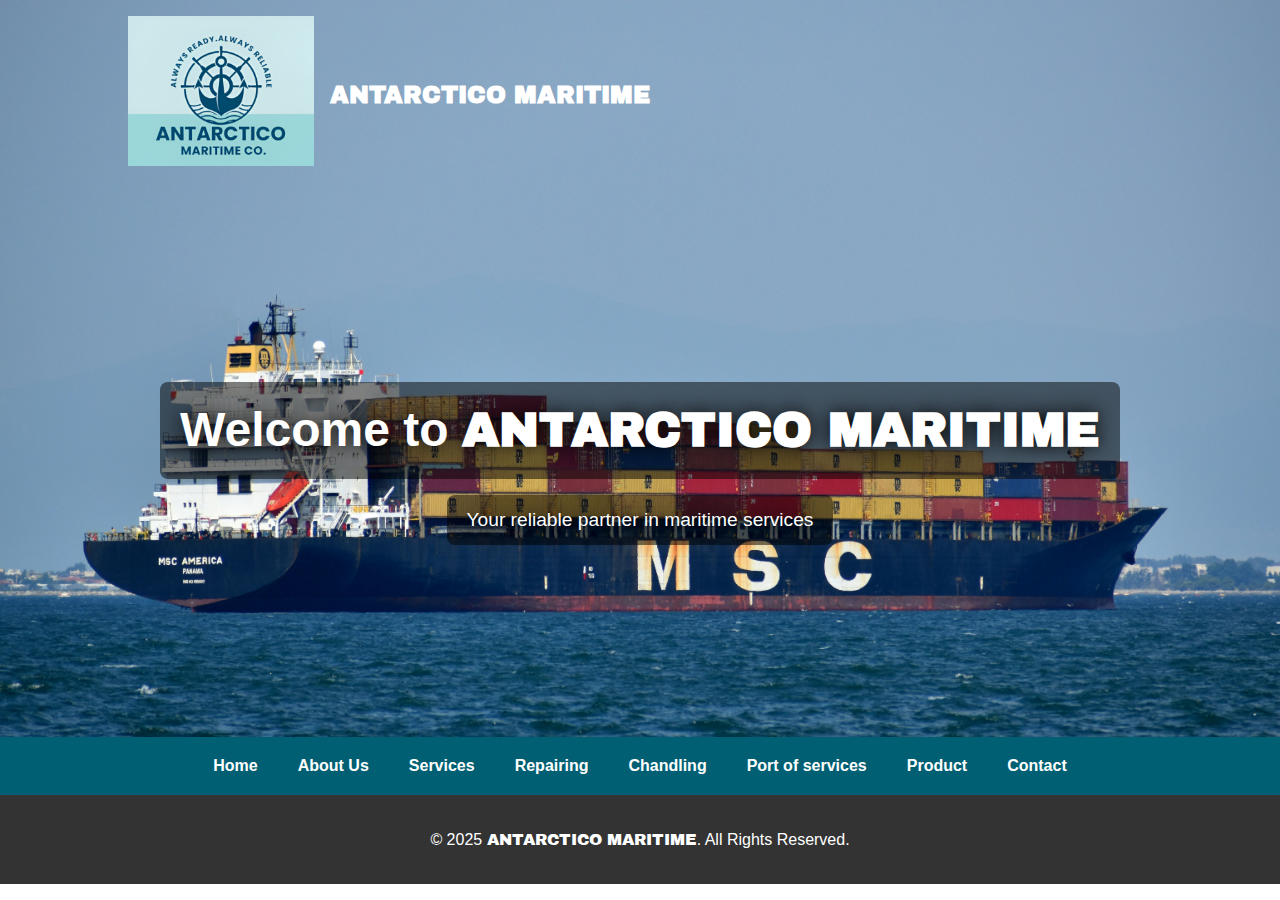
<file: index.html>
<!DOCTYPE html>
<html lang="en">
<head>
    <meta charset="UTF-8">
    <meta name="viewport" content="width=device-width, initial-scale=1.0">
    <title><span style="font-family: 'Archivo Black', sans-serif;">ANTARCTICO MARITIME</span></title>
    <link rel="stylesheet" href="style.css">
    <link href="https://fonts.googleapis.com/css2?family=Archivo+Black&display=swap" rel="stylesheet">
</head>
<body>
    <div class="hero-wrapper">
        <header>
            <div class="container header-content">
                <div class="logo-container">
                    <a href="index.html" class="logo-link"><img src="images/logo.PNG" alt="ANTARCTICO MARITIME Logo" class="logo"></a>
                    <h1><span style="font-family: 'Archivo Black', sans-serif;">ANTARCTICO MARITIME</span></h1>
                </div>
                <button class="menu-toggle" aria-label="Toggle navigation">
                    <div class="hamburger">
                        <span></span>
                        <span></span>
                        <span></span>
                    </div>
                </button>
                
            </div>
        </header>
        <section id="hero">
            <div class="container">
                <h1>Welcome to <span style="font-family: 'Archivo Black', sans-serif;">ANTARCTICO MARITIME</span></h1>
                <p>Your reliable partner in maritime services</p>
                
            </div>
        </section>
    </div>
    <nav class="main-nav">
        <div class="container">
            <ul>
                <li><a href="index.html">Home</a></li>
                <li><a href="about.html">About Us</a></li>
                <li><a href="services.html">Services</a></li>
                <li><a href="repairing.html">Repairing</a></li>
                <li><a href="chandling.html">Chandling</a></li>
                <li><a href="port-services.html">Port of services</a></li>
                <li><a href="product.html">Product</a></li>
                <li><a href="contact.html">Contact</a></li>
            </ul>
        </div>
    </nav>

    

    

    <footer>
        <div class="container">
            <p>&copy; 2025 <span style="font-family: 'Archivo Black', sans-serif;">ANTARCTICO MARITIME</span>. All Rights Reserved.</p>
        </div>
    </footer>

    <script>
        document.addEventListener('DOMContentLoaded', function() {
            const menuToggle = document.querySelector('.menu-toggle');
            const mainNav = document.querySelector('.main-nav');

            menuToggle.addEventListener('click', function() {
                mainNav.classList.toggle('nav-open');
            });
        });
    </script>
</body>
</html>
</file>
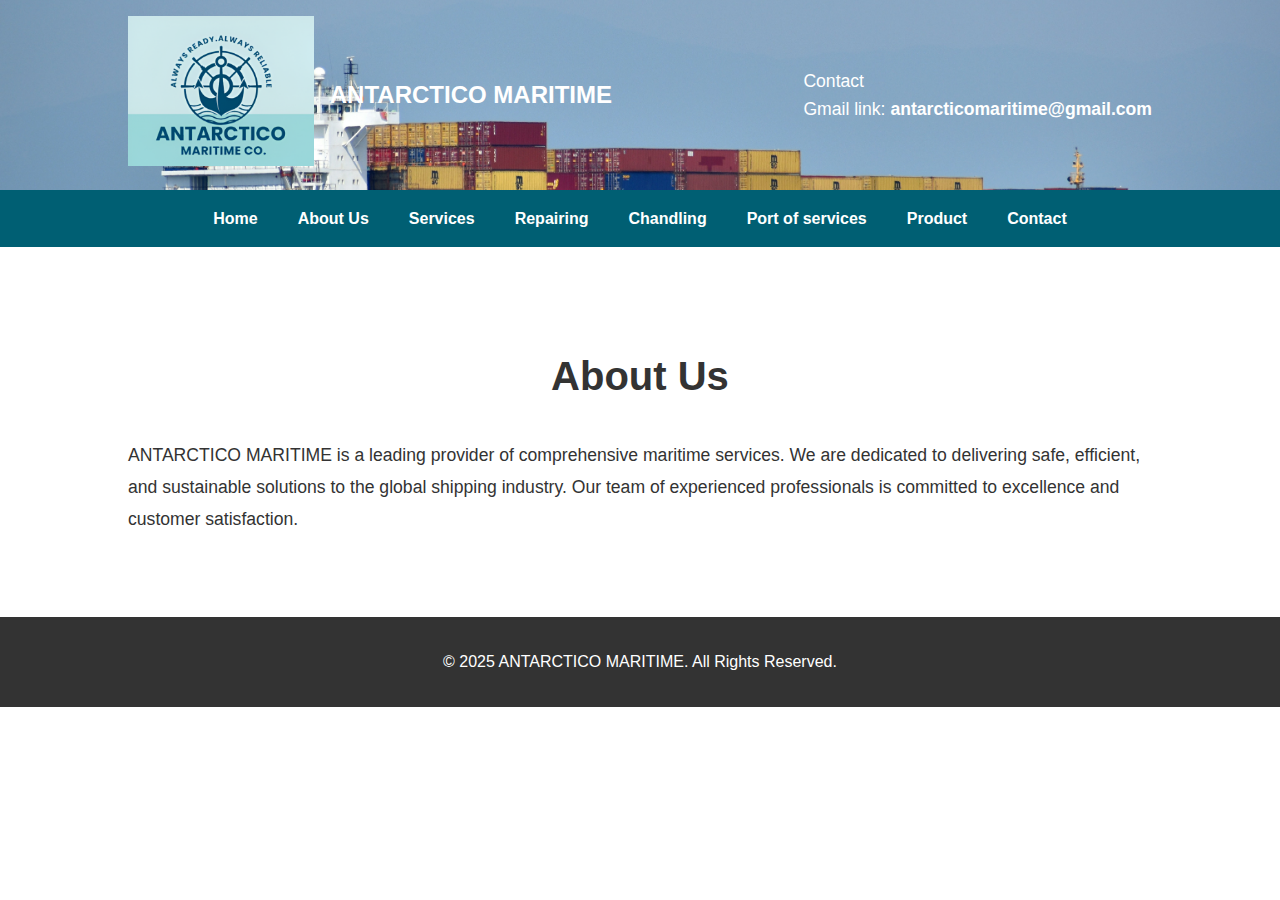
<file: about.html>
<!DOCTYPE html>
<html lang="en">
<head>
    <meta charset="UTF-8">
    <meta name="viewport" content="width=device-width, initial-scale=1.0">
    <title>About Us - ANTARCTICO MARITIME</title>
    <link rel="stylesheet" href="style.css">
</head>
<body>
    <div class="hero-wrapper">
        <header>
            <div class="container header-content">
                <div class="logo-container">
                    <a href="index.html" class="logo-link"><img src="images/logo.PNG" alt="ANTARCTICO MARITIME Logo" class="logo"></a>
                    <h1>ANTARCTICO MARITIME</h1>
                </div>
                <div class="contact-info-header">
                    <p>Contact</p>
                    <p>Gmail link: <a href="mailto:antarcticomaritime@gmail.com">antarcticomaritime@gmail.com</a></p>
                </div>
            </div>
        </header>
    </div>
    <nav class="main-nav">
        <div class="container">
            <ul>
                <li><a href="index.html">Home</a></li>
                <li><a href="about.html">About Us</a></li>
                <li><a href="services.html">Services</a></li>
                <li><a href="repairing.html">Repairing</a></li>
                <li><a href="chandling.html">Chandling</a></li>
                <li><a href="port-services.html">Port of services</a></li>
                <li><a href="product.html">Product</a></li>
                <li><a href="contact.html">Contact</a></li>
            </ul>
        </div>
    </nav>

    <section id="about-content">
        <div class="container">
            <h2>About Us</h2>
            <p>ANTARCTICO MARITIME is a leading provider of comprehensive maritime services. We are dedicated to delivering safe, efficient, and sustainable solutions to the global shipping industry. Our team of experienced professionals is committed to excellence and customer satisfaction.</p>
        </div>
    </section>

    <footer>
        <div class="container">
            <p>&copy; 2025 ANTARCTICO MARITIME. All Rights Reserved.</p>
        </div>
    </footer>
</body>
</html>
</file>
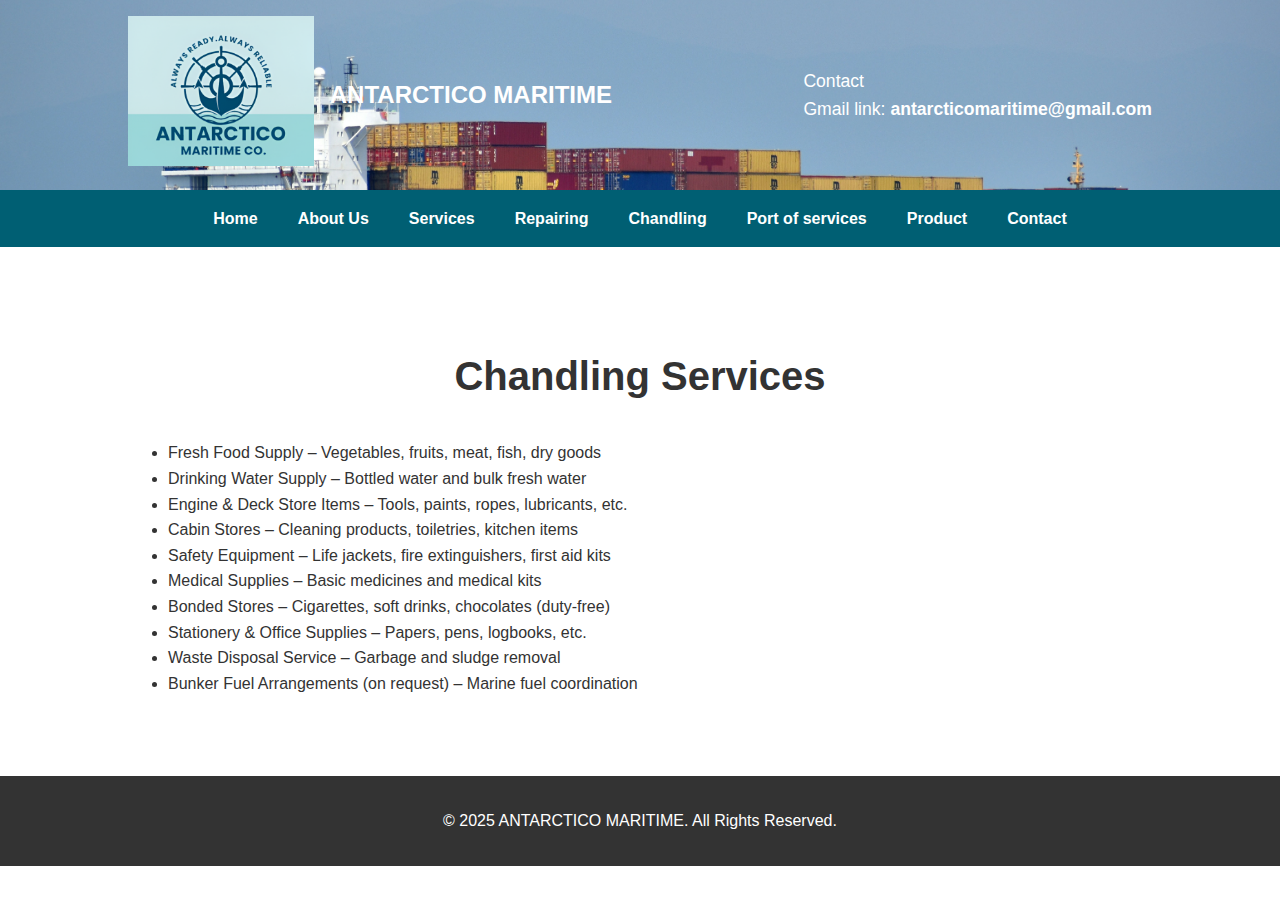
<file: chandling.html>
<!DOCTYPE html>
<html lang="en">
<head>
    <meta charset="UTF-8">
    <meta name="viewport" content="width=device-width, initial-scale=1.0">
    <title>Chandling - ANTARCTICO MARITIME</title>
    <link rel="stylesheet" href="style.css">
</head>
<body>
    <div class="hero-wrapper">
        <header>
            <div class="container header-content">
                <div class="logo-container">
                    <a href="index.html" class="logo-link"><img src="images/logo.PNG" alt="ANTARCTICO MARITIME Logo" class="logo"></a>
                    <h1>ANTARCTICO MARITIME</h1>
                </div>
                <div class="contact-info-header">
                    <p>Contact</p>
                    <p>Gmail link: <a href="mailto:antarcticomaritime@gmail.com">antarcticomaritime@gmail.com</a></p>
                </div>
            </div>
        </header>
    </div>
    <nav class="main-nav">
        <div class="container">
            <ul>
                <li><a href="index.html">Home</a></li>
                <li><a href="about.html">About Us</a></li>
                <li><a href="services.html">Services</a></li>
                <li><a href="repairing.html">Repairing</a></li>
                <li><a href="chandling.html">Chandling</a></li>
                <li><a href="port-services.html">Port of services</a></li>
                <li><a href_="product.html">Product</a></li>
                <li><a href="contact.html">Contact</a></li>
            </ul>
        </div>
    </nav>

    <section id="chandling-content">
        <div class="container">
            <h2>Chandling Services</h2>
            <ul>
                <li>Fresh Food Supply – Vegetables, fruits, meat, fish, dry goods</li>
                <li>Drinking Water Supply – Bottled water and bulk fresh water</li>
                <li>Engine & Deck Store Items – Tools, paints, ropes, lubricants, etc.</li>
                <li>Cabin Stores – Cleaning products, toiletries, kitchen items</li>
                <li>Safety Equipment – Life jackets, fire extinguishers, first aid kits</li>
                <li>Medical Supplies – Basic medicines and medical kits</li>
                <li>Bonded Stores – Cigarettes, soft drinks, chocolates (duty-free)</li>
                <li>Stationery & Office Supplies – Papers, pens, logbooks, etc.</li>
                <li>Waste Disposal Service – Garbage and sludge removal</li>
                <li>Bunker Fuel Arrangements (on request) – Marine fuel coordination</li>
            </ul>
        </div>
    </section>

    <footer>
        <div class="container">
            <p>&copy; 2025 ANTARCTICO MARITIME. All Rights Reserved.</p>
        </div>
    </footer>
</body>
</html>
</file>
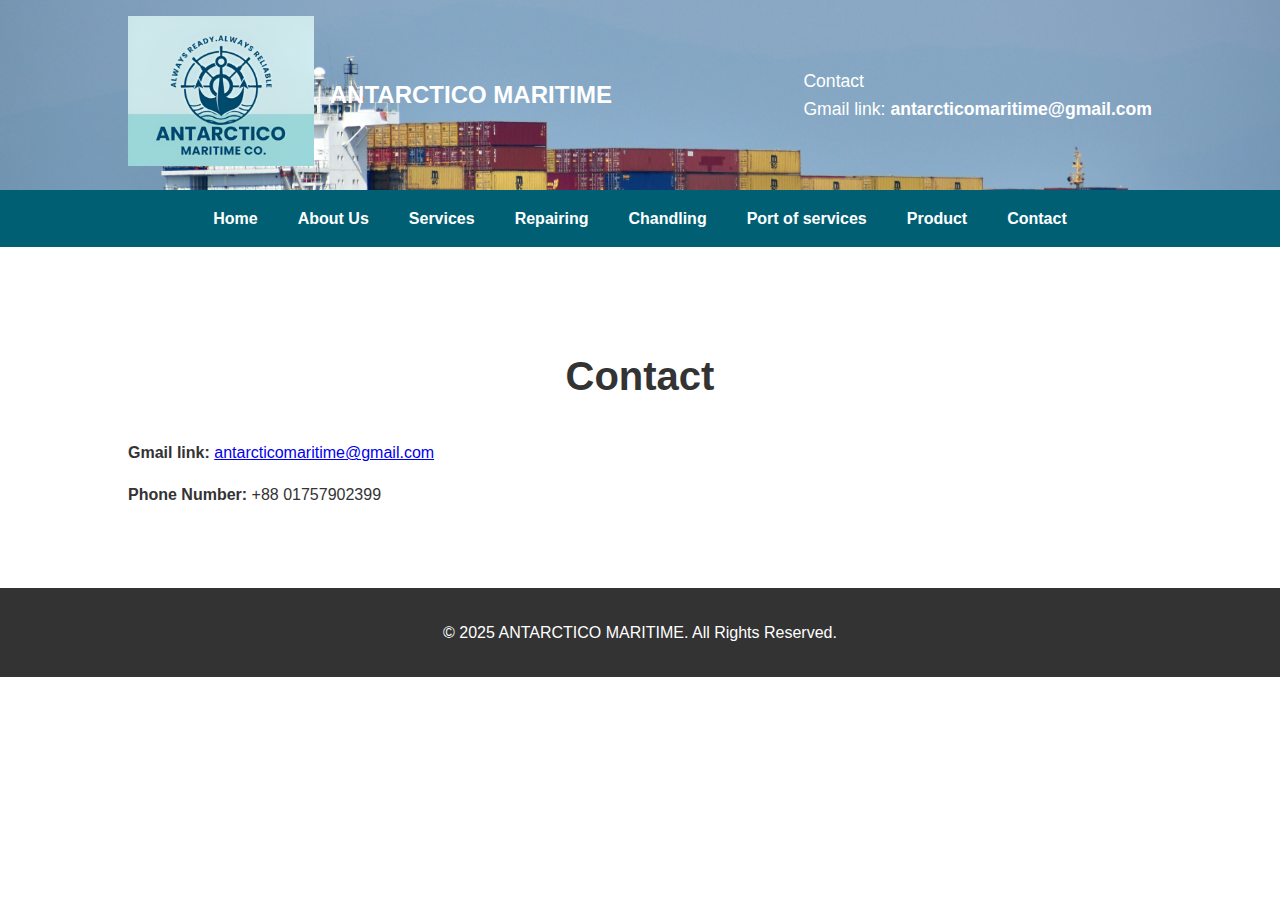
<file: contact.html>
<!DOCTYPE html>
<html lang="en">
<head>
    <meta charset="UTF-8">
    <meta name="viewport" content="width=device-width, initial-scale=1.0">
    <title>Contact Us - ANTARCTICO MARITIME</title>
    <link rel="stylesheet" href="style.css">
</head>
<body>
    <div class="hero-wrapper">
        <header>
            <div class="container header-content">
                <div class="logo-container">
                    <a href="index.html" class="logo-link"><img src="images/logo.PNG" alt="ANTARCTICO MARITIME Logo" class="logo"></a>
                    <h1>ANTARCTICO MARITIME</h1>
                </div>
                <div class="contact-info-header">
                    <p>Contact</p>
                    <p>Gmail link: <a href="mailto:antarcticomaritime@gmail.com">antarcticomaritime@gmail.com</a></p>
                </div>
            </div>
        </header>
    </div>
    <nav class="main-nav">
        <div class="container">
            <ul>
                <li><a href="index.html">Home</a></li>
                <li><a href="about.html">About Us</a></li>
                <li><a href="services.html">Services</a></li>
                <li><a href="repairing.html">Repairing</a></li>
                <li><a href="chandling.html">Chandling</a></li>
                <li><a href="port-services.html">Port of services</a></li>
                <li><a href="product.html">Product</a></li>
                <li><a href="contact.html">Contact</a></li>
            </ul>
        </div>
    </nav>

    <section id="contact-content">
        <div class="container">
            <h2>Contact</h2>
            <p><strong>Gmail link:</strong> <a href="mailto:antarcticomaritime@gmail.com">antarcticomaritime@gmail.com</a></p>
            <p><strong>Phone Number:</strong> +88 01757902399</p>
        </div>
    </section>

    <footer>
        <div class="container">
            <p>&copy; 2025 ANTARCTICO MARITIME. All Rights Reserved.</p>
        </div>
    </footer>
</body>
</html>
</file>
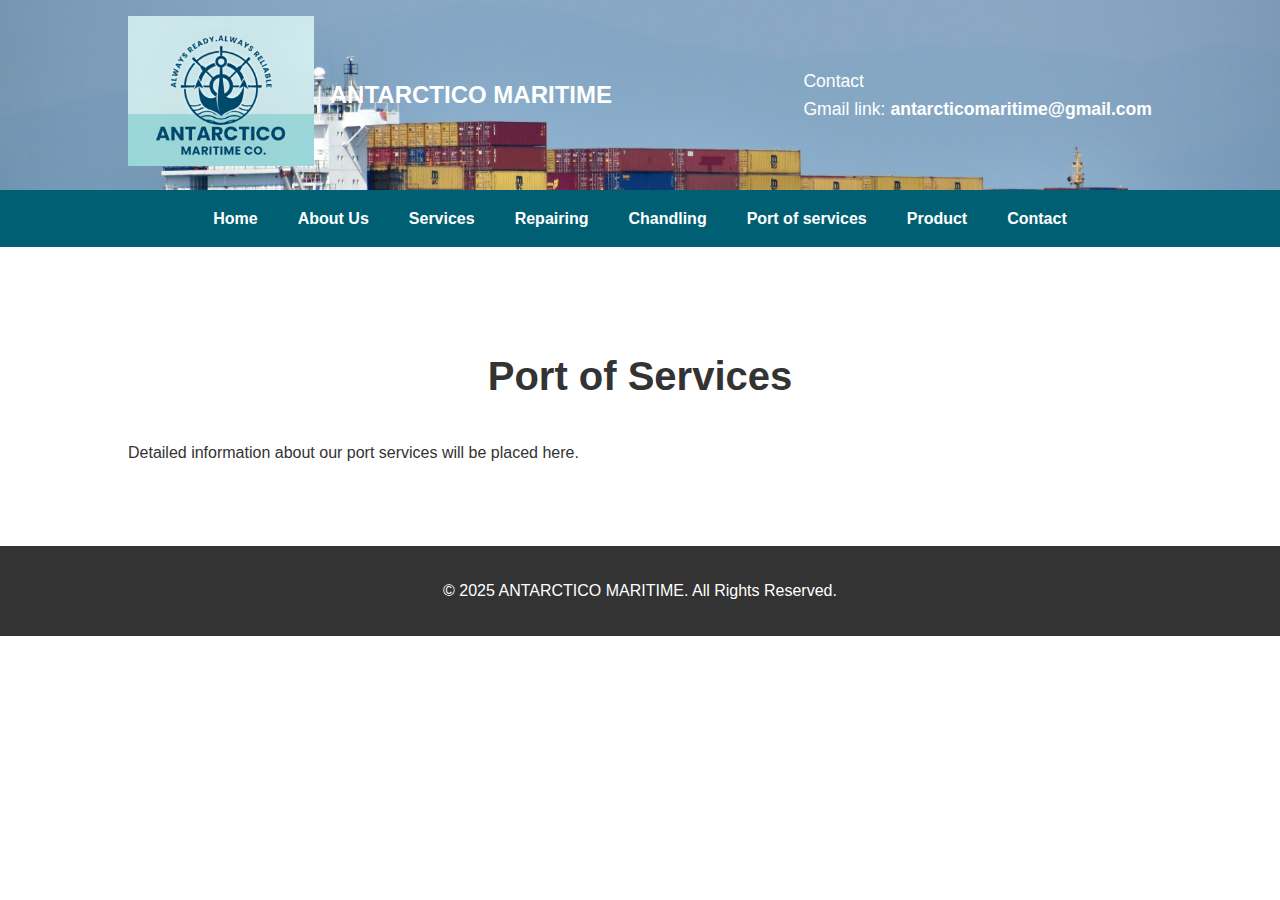
<file: port-services.html>
<!DOCTYPE html>
<html lang="en">
<head>
    <meta charset="UTF-8">
    <meta name="viewport" content="width=device-width, initial-scale=1.0">
    <title>Port of Services - ANTARCTICO MARITIME</title>
    <link rel="stylesheet" href="style.css">
</head>
<body>
    <div class="hero-wrapper">
        <header>
            <div class="container header-content">
                <div class="logo-container">
                    <a href="index.html" class="logo-link"><img src="images/logo.PNG" alt="ANTARCTICO MARITIME Logo" class="logo"></a>
                    <h1>ANTARCTICO MARITIME</h1>
                </div>
                <div class="contact-info-header">
                    <p>Contact</p>
                    <p>Gmail link: <a href="mailto:antarcticomaritime@gmail.com">antarcticomaritime@gmail.com</a></p>
                </div>
            </div>
        </header>
    </div>
    <nav class="main-nav">
        <div class="container">
            <ul>
                <li><a href="index.html">Home</a></li>
                <li><a href="about.html">About Us</a></li>
                <li><a href="services.html">Services</a></li>
                <li><a href="repairing.html">Repairing</a></li>
                <li><a href="chandling.html">Chandling</a></li>
                <li><a href="port-services.html">Port of services</a></li>
                <li><a href="product.html">Product</a></li>
                <li><a href="contact.html">Contact</a></li>
            </ul>
        </div>
    </nav>

    <section id="port-services-content">
        <div class="container">
            <h2>Port of Services</h2>
            <p>Detailed information about our port services will be placed here.</p>
        </div>
    </section>

    <footer>
        <div class="container">
            <p>&copy; 2025 ANTARCTICO MARITIME. All Rights Reserved.</p>
        </div>
    </footer>
</body>
</html>
</file>
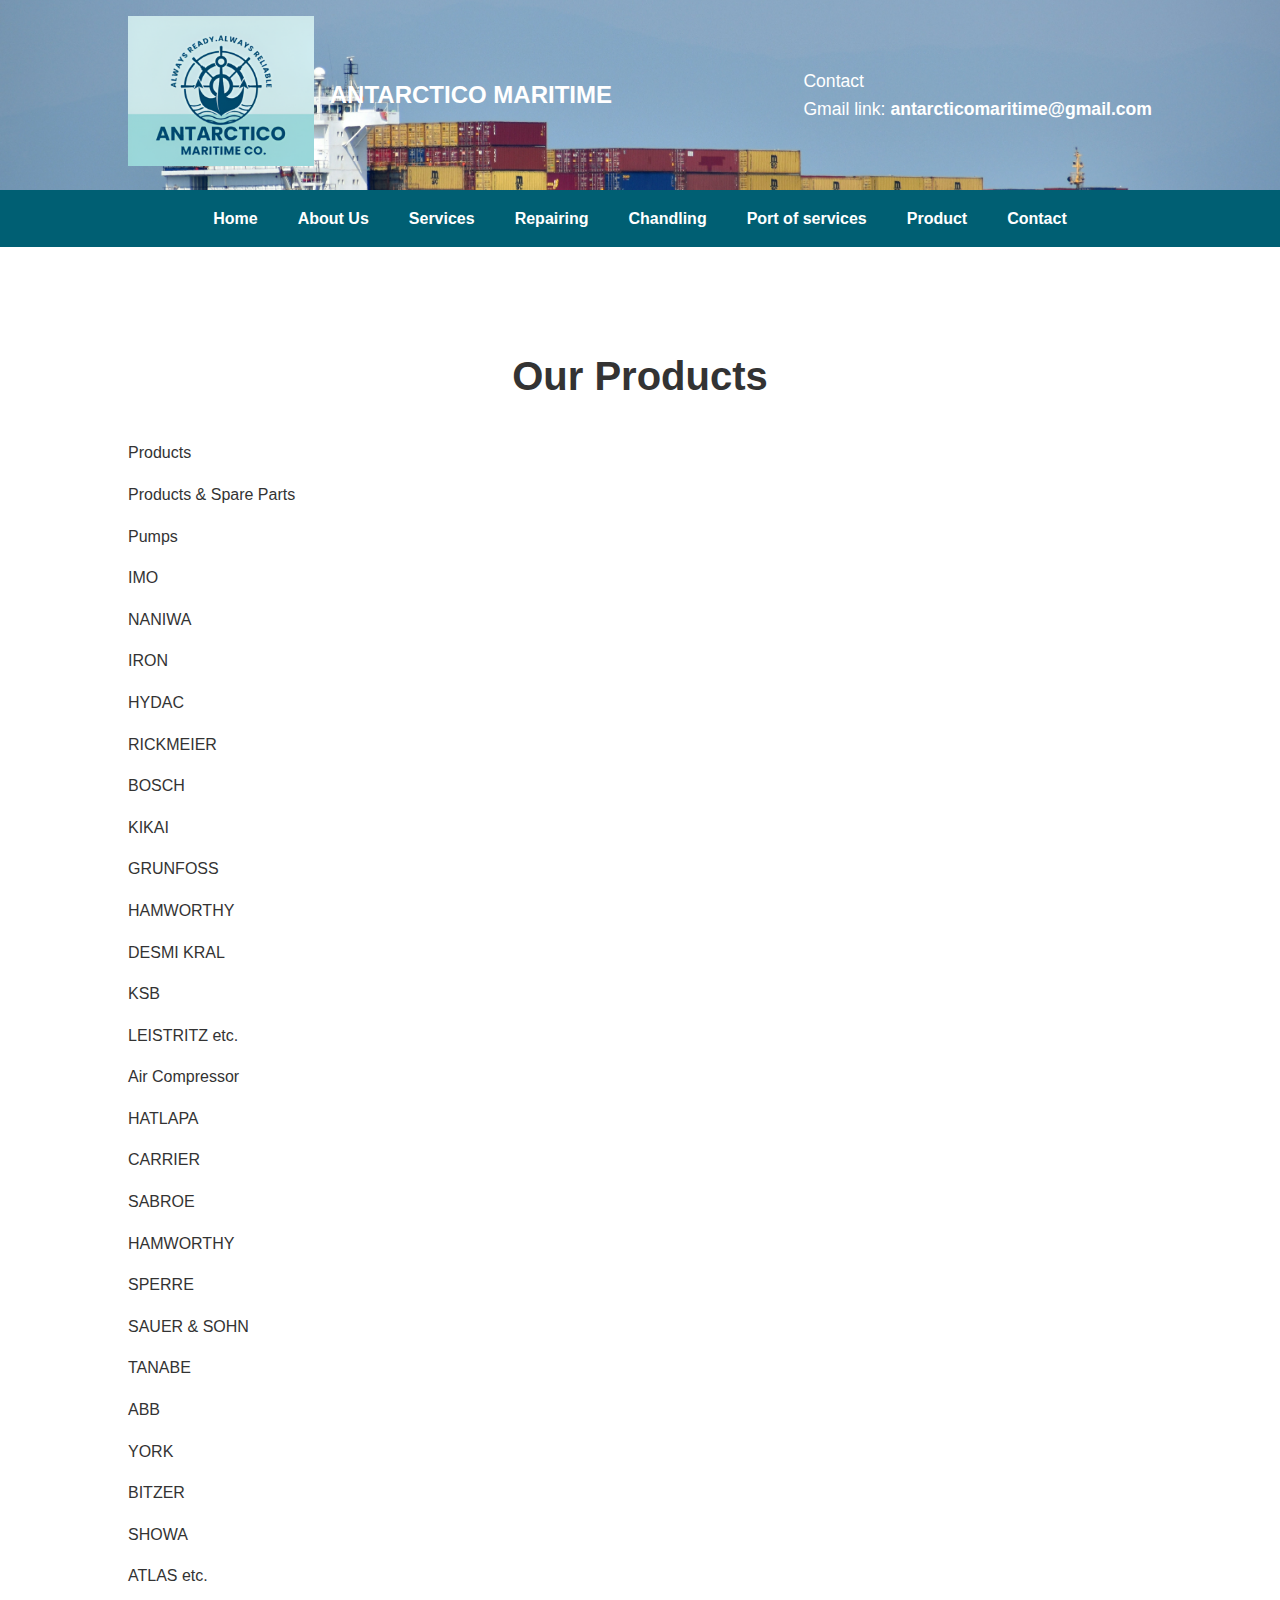
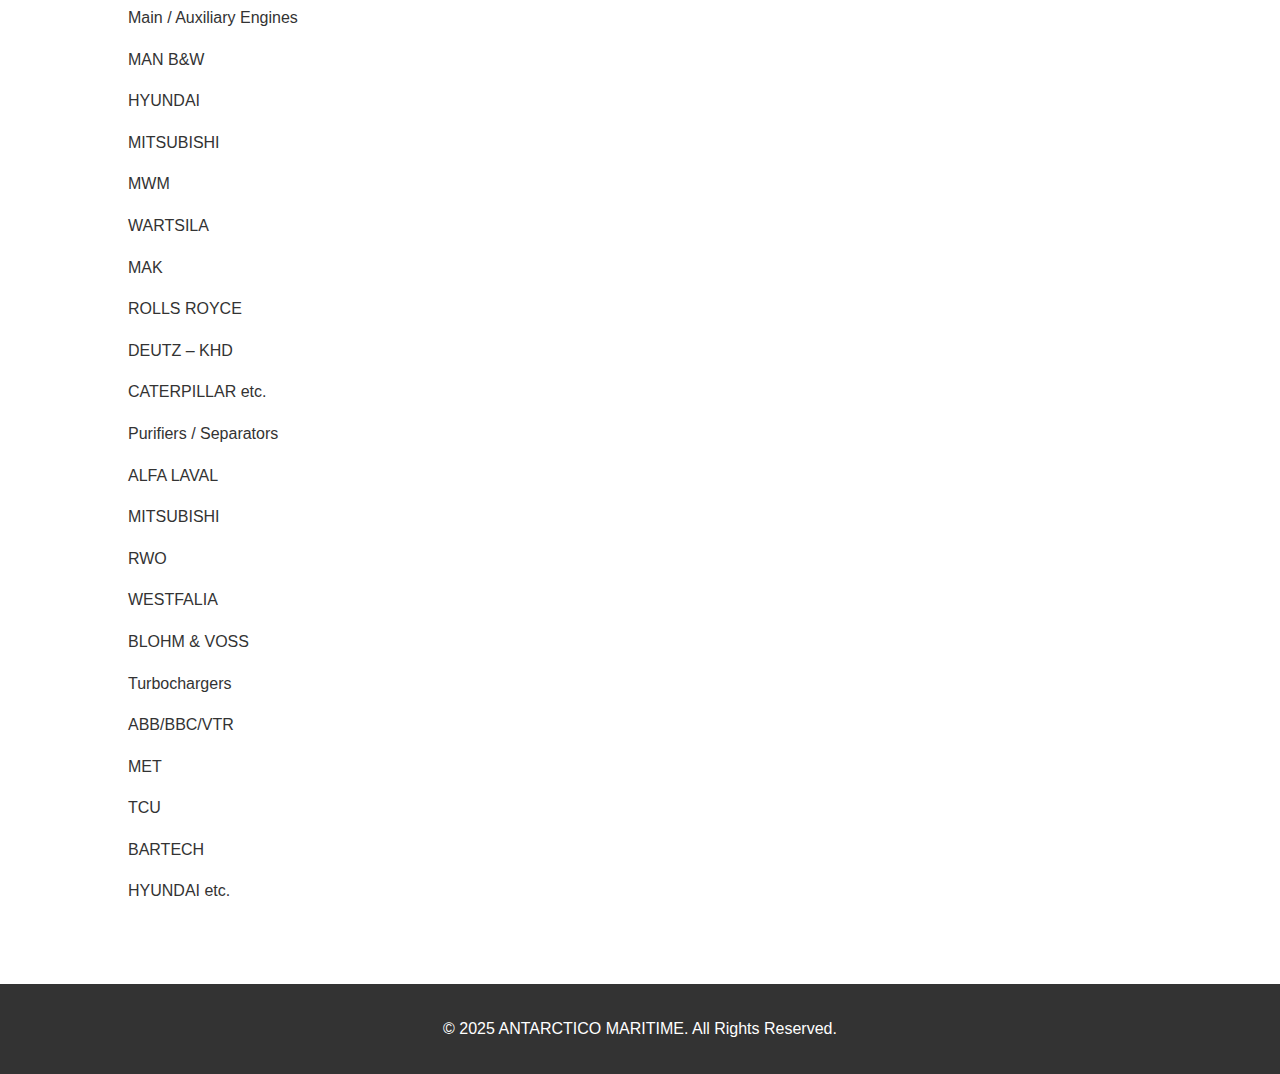
<file: product.html>
<!DOCTYPE html>
<html lang="en">
<head>
    <meta charset="UTF-8">
    <meta name="viewport" content="width=device-width, initial-scale=1.0">
    <title>Product - ANTARCTICO MARITIME</title>
    <link rel="stylesheet" href="style.css">
</head>
<body>
    <div class="hero-wrapper">
        <header>
            <div class="container header-content">
                <div class="logo-container">
                    <a href="index.html" class="logo-link"><img src="images/logo.PNG" alt="ANTARCTICO MARITIME Logo" class="logo"></a>
                    <h1>ANTARCTICO MARITIME</h1>
                </div>
                <div class="contact-info-header">
                    <p>Contact</p>
                    <p>Gmail link: <a href="mailto:antarcticomaritime@gmail.com">antarcticomaritime@gmail.com</a></p>
                </div>
            </div>
        </header>
    </div>
    <nav class="main-nav">
        <div class="container">
            <ul>
                <li><a href="index.html">Home</a></li>
                <li><a href="about.html">About Us</a></li>
                <li><a href="services.html">Services</a></li>
                <li><a href="repairing.html">Repairing</a></li>
                <li><a href="chandling.html">Chandling</a></li>
                <li><a href="port-services.html">Port of services</a></li>
                <li><a href="product.html">Product</a></li>
                <li><a href="contact.html">Contact</a></li>
            </ul>
        </div>
    </nav>

    <section id="product-content">
        <div class="container">
            <h2>Our Products</h2>
            <p>Products</p>
            <p>Products & Spare Parts</p>
            <p>Pumps</p>
            <p>IMO</p>
            <p>NANIWA</p>
            <p>IRON</p>
            <p>HYDAC</p>
            <p>RICKMEIER</p>
            <p>BOSCH</p>
            <p>KIKAI</p>
            <p>GRUNFOSS</p>
            <p>HAMWORTHY</p>
            <p>DESMI KRAL</p>
            <p>KSB</p>
            <p>LEISTRITZ etc.</p>
            <p>Air Compressor</p>
            <p>HATLAPA</p>
            <p>CARRIER</p>
            <p>SABROE</p>
            <p>HAMWORTHY</p>
            <p>SPERRE</p>
            <p>SAUER & SOHN</p>
            <p>TANABE</p>
            <p>ABB</p>
            <p>YORK</p>
            <p>BITZER</p>
            <p>SHOWA</p>
            <p>ATLAS etc.</p>
            <p>Main / Auxiliary Engines</p>
            <p>MAN B&W</p>
            <p>HYUNDAI</p>
            <p>MITSUBISHI</p>
            <p>MWM</p>
            <p>WARTSILA</p>
            <p>MAK</p>
            <p>ROLLS ROYCE</p>
            <p>DEUTZ – KHD</p>
            <p>CATERPILLAR etc.</p>
            <p>Purifiers / Separators</p>
            <p>ALFA LAVAL</p>
            <p>MITSUBISHI</p>
            <p>RWO</p>
            <p>WESTFALIA</p>
            <p>BLOHM & VOSS</p>
            <p>Turbochargers</p>
            <p>ABB/BBC/VTR</p>
            <p>MET</p>
            <p>TCU</p>
            <p>BARTECH</p>
            <p>HYUNDAI etc.</p>
        </div>
    </section>

    <footer>
        <div class="container">
            <p>&copy; 2025 ANTARCTICO MARITIME. All Rights Reserved.</p>
        </div>
    </footer>
</body>
</html>
</file>
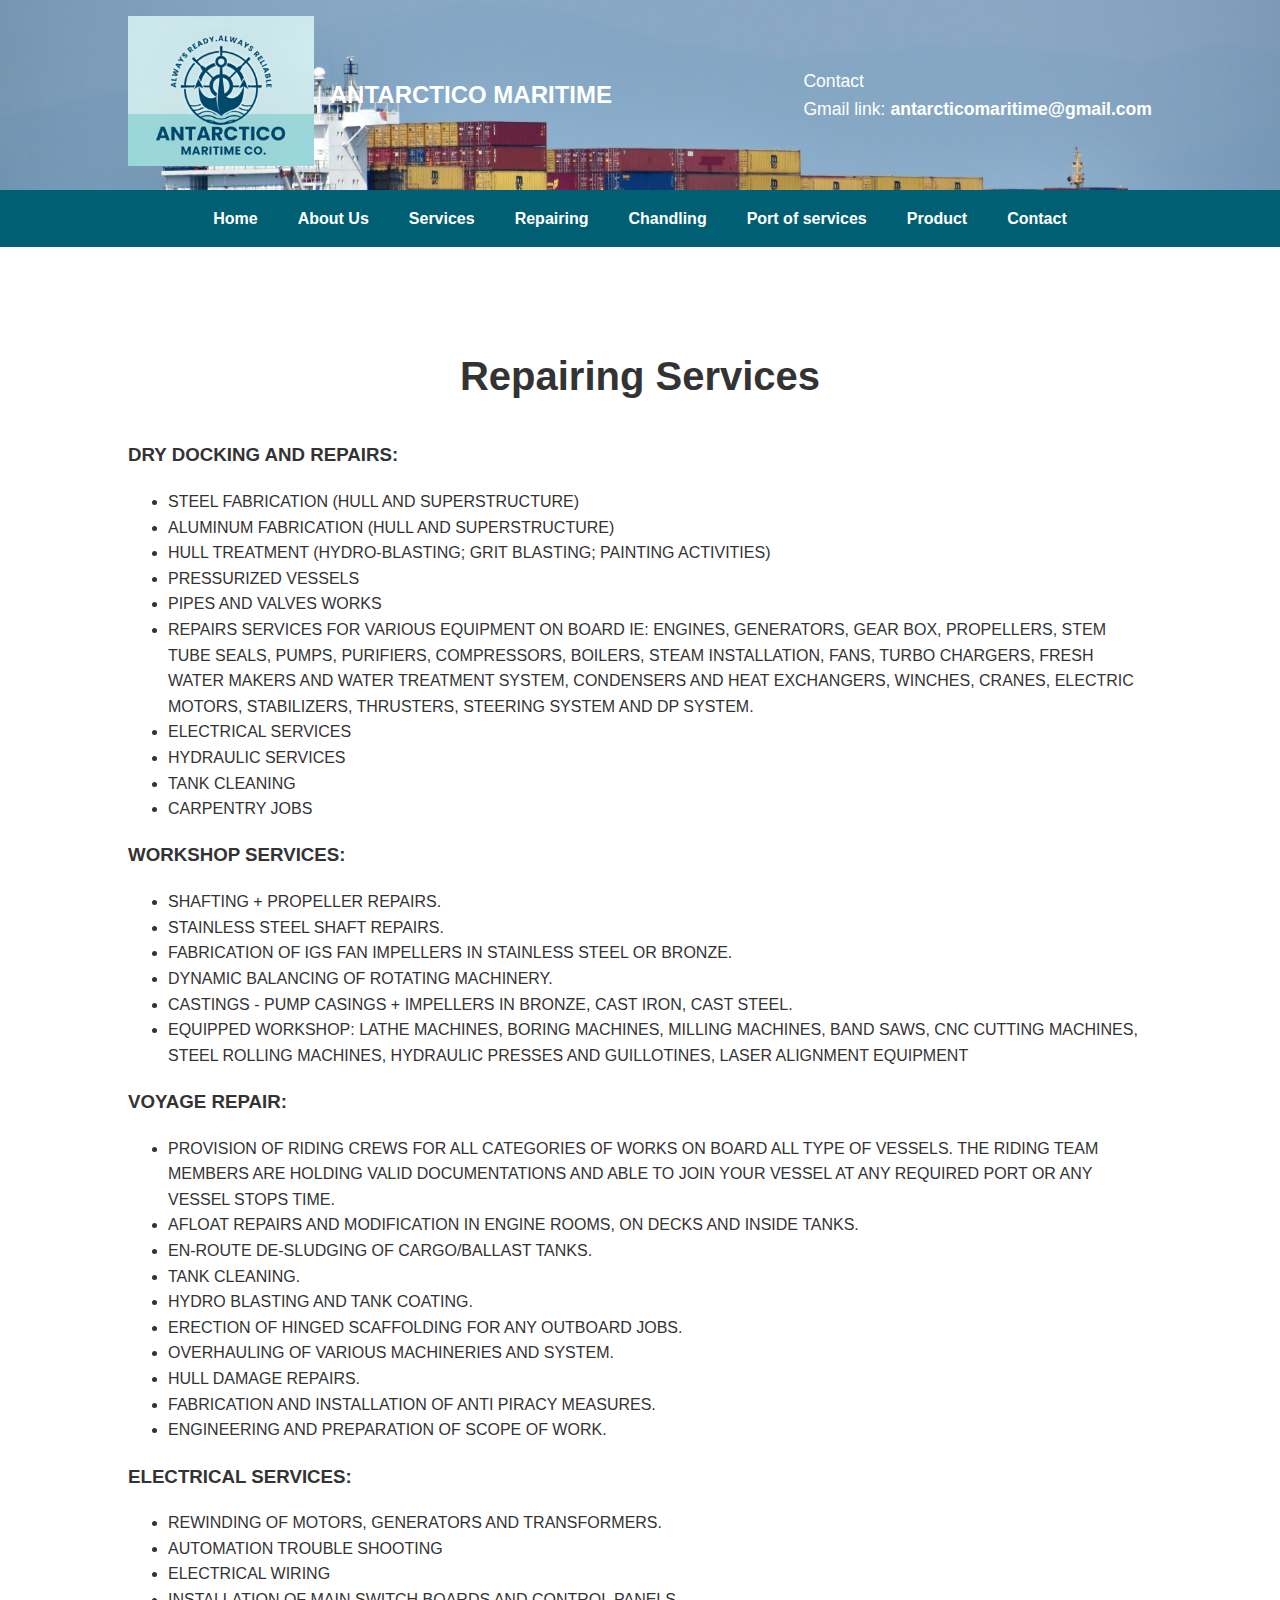
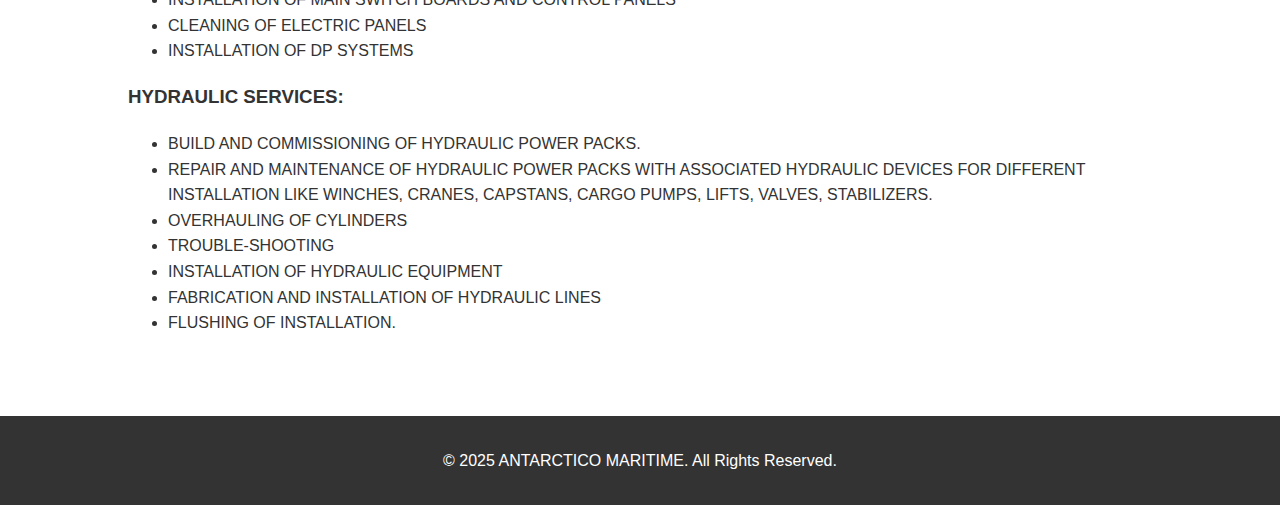
<file: repairing.html>
<!DOCTYPE html>
<html lang="en">
<head>
    <meta charset="UTF-8">
    <meta name="viewport" content="width=device-width, initial-scale=1.0">
    <title>Repairing - ANTARCTICO MARITIME</title>
    <link rel="stylesheet" href="style.css">
</head>
<body>
    <div class="hero-wrapper">
        <header>
            <div class="container header-content">
                <div class="logo-container">
                    <a href="index.html" class="logo-link"><img src="images/logo.PNG" alt="ANTARCTICO MARITIME Logo" class="logo"></a>
                    <h1>ANTARCTICO MARITIME</h1>
                </div>
                <div class="contact-info-header">
                    <p>Contact</p>
                    <p>Gmail link: <a href="mailto:antarcticomaritime@gmail.com">antarcticomaritime@gmail.com</a></p>
                </div>
            </div>
        </header>
    </div>
    <nav class="main-nav">
        <div class="container">
            <ul>
                <li><a href="index.html">Home</a></li>
                <li><a href="about.html">About Us</a></li>
                <li><a href="services.html">Services</a></li>
                <li><a href="repairing.html">Repairing</a></li>
                <li><a href="chandling.html">Chandling</a></li>
                <li><a href="port-services.html">Port of services</a></li>
                <li><a href="product.html">Product</a></li>
                <li><a href="contact.html">Contact</a></li>
            </ul>
        </div>
    </nav>

    <section id="repairing-content">
        <div class="container">
            <h2>Repairing Services</h2>
            <h3>DRY DOCKING AND REPAIRS:</h3>
            <ul>
                <li>STEEL FABRICATION (HULL AND SUPERSTRUCTURE)</li>
                <li>ALUMINUM FABRICATION (HULL AND SUPERSTRUCTURE)</li>
                <li>HULL TREATMENT (HYDRO-BLASTING; GRIT BLASTING; PAINTING ACTIVITIES)</li>
                <li>PRESSURIZED VESSELS</li>
                <li>PIPES AND VALVES WORKS</li>
                <li>REPAIRS SERVICES FOR VARIOUS EQUIPMENT ON BOARD IE: ENGINES, GENERATORS, GEAR BOX, PROPELLERS, STEM TUBE SEALS, PUMPS, PURIFIERS, COMPRESSORS, BOILERS, STEAM INSTALLATION, FANS, TURBO CHARGERS, FRESH WATER MAKERS AND WATER TREATMENT SYSTEM, CONDENSERS AND HEAT EXCHANGERS, WINCHES, CRANES, ELECTRIC MOTORS, STABILIZERS, THRUSTERS, STEERING SYSTEM AND DP SYSTEM.</li>
                <li>ELECTRICAL SERVICES</li>
                <li>HYDRAULIC SERVICES</li>
                <li>TANK CLEANING</li>
                <li>CARPENTRY JOBS</li>
            </ul>

            <h3>WORKSHOP SERVICES:</h3>
            <ul>
                <li>SHAFTING + PROPELLER REPAIRS.</li>
                <li>STAINLESS STEEL SHAFT REPAIRS.</li>
                <li>FABRICATION OF IGS FAN IMPELLERS IN STAINLESS STEEL OR BRONZE.</li>
                <li>DYNAMIC BALANCING OF ROTATING MACHINERY.</li>
                <li>CASTINGS - PUMP CASINGS + IMPELLERS IN BRONZE, CAST IRON, CAST STEEL.</li>
                <li>EQUIPPED WORKSHOP: LATHE MACHINES, BORING MACHINES, MILLING MACHINES, BAND SAWS, CNC CUTTING MACHINES, STEEL ROLLING MACHINES, HYDRAULIC PRESSES AND GUILLOTINES, LASER ALIGNMENT EQUIPMENT</li>
            </ul>

            <h3>VOYAGE REPAIR:</h3>
            <ul>
                <li>PROVISION OF RIDING CREWS FOR ALL CATEGORIES OF WORKS ON BOARD ALL TYPE OF VESSELS. THE RIDING TEAM MEMBERS ARE HOLDING VALID DOCUMENTATIONS AND ABLE TO JOIN YOUR VESSEL AT ANY REQUIRED PORT OR ANY VESSEL STOPS TIME.</li>
                <li>AFLOAT REPAIRS AND MODIFICATION IN ENGINE ROOMS, ON DECKS AND INSIDE TANKS.</li>
                <li>EN-ROUTE DE-SLUDGING OF CARGO/BALLAST TANKS.</li>
                <li>TANK CLEANING.</li>
                <li>HYDRO BLASTING AND TANK COATING.</li>
                <li>ERECTION OF HINGED SCAFFOLDING FOR ANY OUTBOARD JOBS.</li>
                <li>OVERHAULING OF VARIOUS MACHINERIES AND SYSTEM.</li>
                <li>HULL DAMAGE REPAIRS.</li>
                <li>FABRICATION AND INSTALLATION OF ANTI PIRACY MEASURES.</li>
                <li>ENGINEERING AND PREPARATION OF SCOPE OF WORK.</li>
            </ul>

            <h3>ELECTRICAL SERVICES:</h3>
            <ul>
                <li>REWINDING OF MOTORS, GENERATORS AND TRANSFORMERS.</li>
                <li>AUTOMATION TROUBLE SHOOTING</li>
                <li>ELECTRICAL WIRING</li>
                <li>INSTALLATION OF MAIN SWITCH BOARDS AND CONTROL PANELS</li>
                <li>CLEANING OF ELECTRIC PANELS</li>
                <li>INSTALLATION OF DP SYSTEMS</li>
            </ul>

            <h3>HYDRAULIC SERVICES:</h3>
            <ul>
                <li>BUILD AND COMMISSIONING OF HYDRAULIC POWER PACKS.</li>
                <li>REPAIR AND MAINTENANCE OF HYDRAULIC POWER PACKS WITH ASSOCIATED HYDRAULIC DEVICES FOR DIFFERENT INSTALLATION LIKE WINCHES, CRANES, CAPSTANS, CARGO PUMPS, LIFTS, VALVES, STABILIZERS.</li>
                <li>OVERHAULING OF CYLINDERS</li>
                <li>TROUBLE-SHOOTING</li>
                <li>INSTALLATION OF HYDRAULIC EQUIPMENT</li>
                <li>FABRICATION AND INSTALLATION OF HYDRAULIC LINES</li>
                <li>FLUSHING OF INSTALLATION.</li>
            </ul>
        </div>
    </section>

    <footer>
        <div class="container">
            <p>&copy; 2025 ANTARCTICO MARITIME. All Rights Reserved.</p>
        </div>
    </footer>
</body>
</html>
</file>
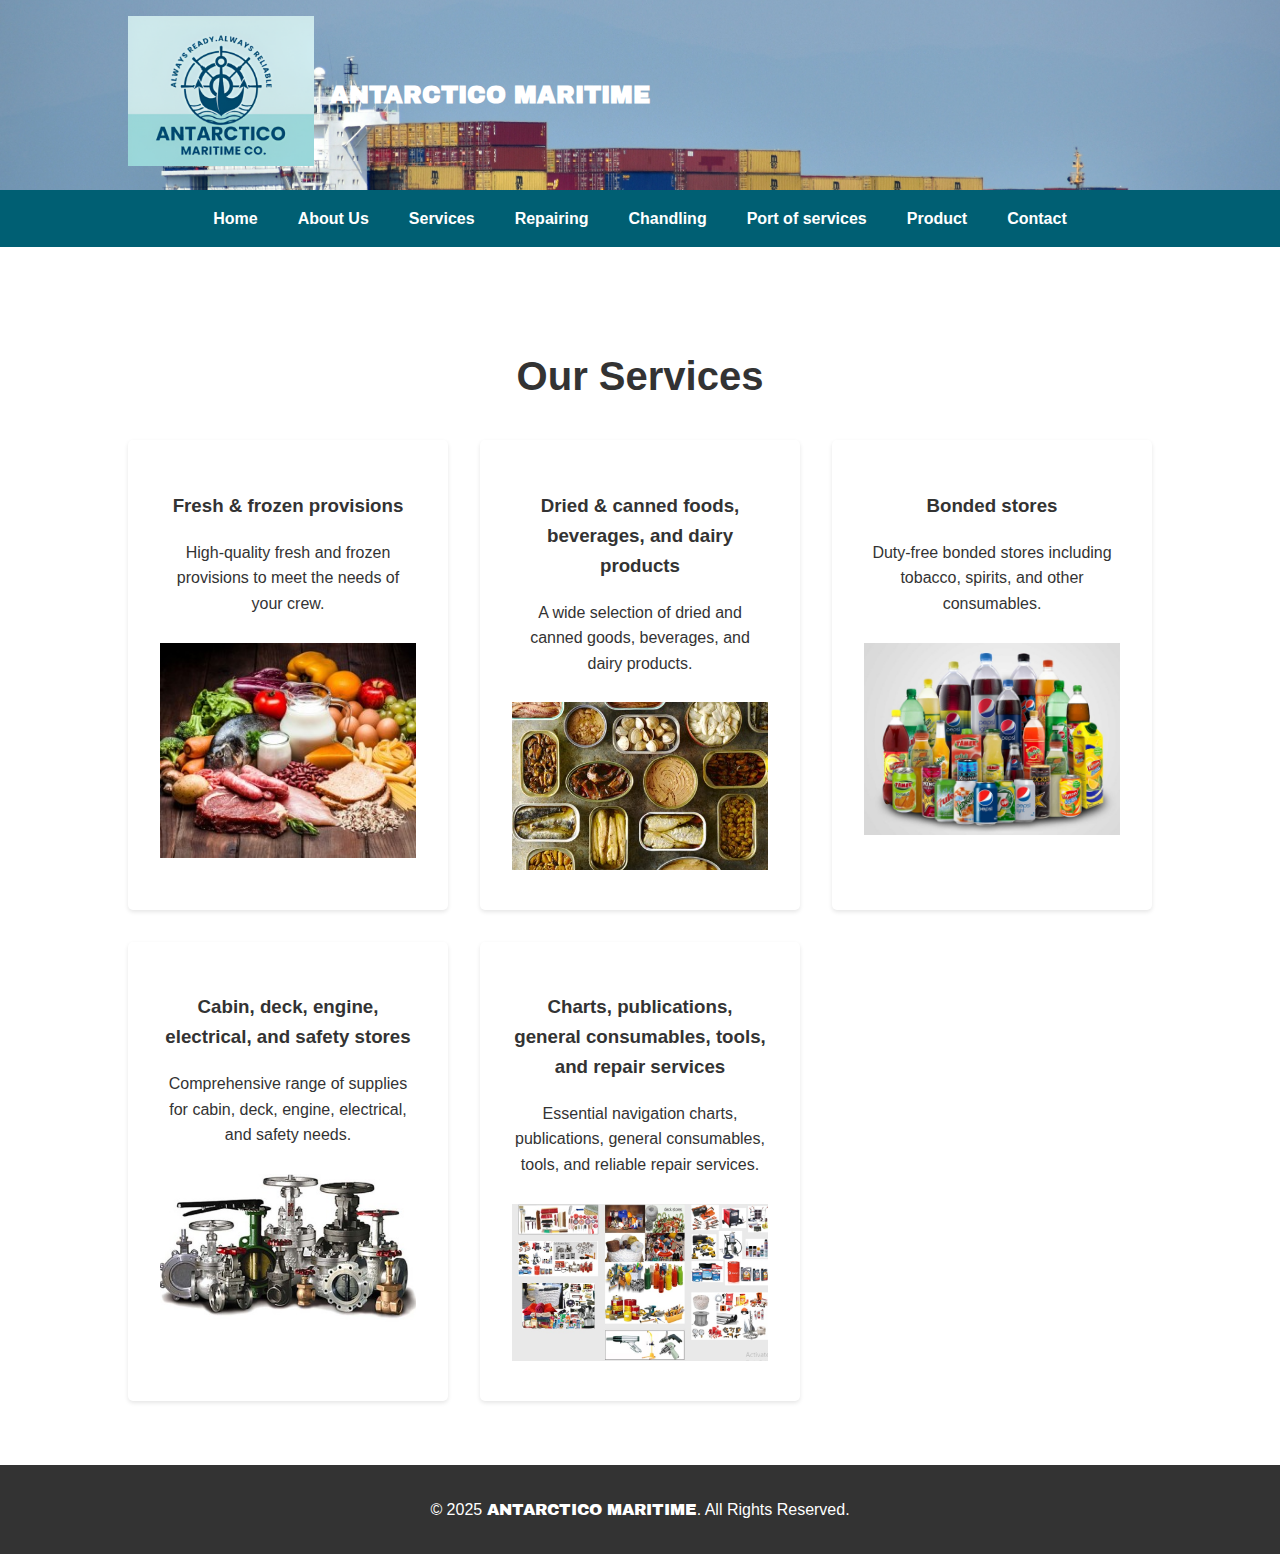
<file: services.html>
<!DOCTYPE html>
<html lang="en">
<head>
    <meta charset="UTF-8">
    <meta name="viewport" content="width=device-width, initial-scale=1.0">
    <title>Services - <span style="font-family: 'Archivo Black', sans-serif;">ANTARCTICO MARITIME</span></title>
    <link rel="stylesheet" href="style.css">
    <link href="https://fonts.googleapis.com/css2?family=Archivo+Black&display=swap" rel="stylesheet">
</head>
<body>
    <div class="hero-wrapper">
        <header>
            <div class="container header-content">
                <div class="logo-container">
                    <a href="index.html" class="logo-link"><img src="images/logo.PNG" alt="ANTARCTICO MARITIME Logo" class="logo"></a>
                    <h1><span style="font-family: 'Archivo Black', sans-serif;">ANTARCTICO MARITIME</span></h1>
                </div>
                <button class="menu-toggle" aria-label="Toggle navigation">
                    <div class="hamburger">
                        <span></span>
                        <span></span>
                        <span></span>
                    </div>
                </button>
                
            </div>
        </header>
    </div>
    <nav class="main-nav">
        <div class="container">
            <ul>
                <li><a href="index.html">Home</a></li>
                <li><a href="about.html">About Us</a></li>
                <li><a href="services.html">Services</a></li>
                <li><a href="repairing.html">Repairing</a></li>
                <li><a href="chandling.html">Chandling</a></li>
                <li><a href="port-services.html">Port of services</a></li>
                <li><a href="product.html">Product</a></li>
                <li><a href="contact.html">Contact</a></li>
            </ul>
        </div>
    </nav>

    <section id="services-content">
        <div class="container">
            <h2>Our Services</h2>
            <div class="service-grid">
                <div class="service-item">
                    <h3>Fresh & frozen provisions</h3>
                    <p>High-quality fresh and frozen provisions to meet the needs of your crew.</p>
                    <img src="Services/3.jpg" alt="Fresh & frozen provisions" style="width:100%; height:auto; margin-top: 10px;">
                </div>
                <div class="service-item">
                    <h3>Dried & canned foods, beverages, and dairy products</h3>
                    <p>A wide selection of dried and canned goods, beverages, and dairy products.</p>
                    <img src="Services/2.jpg" alt="Dried & canned foods" style="width:100%; height:auto; margin-top: 10px;">
                </div>
                <div class="service-item">
                    <h3>Bonded stores</h3>
                    <p>Duty-free bonded stores including tobacco, spirits, and other consumables.</p>
                    <img src="Services/5.jpg" alt="Bonded stores" style="width:100%; height:auto; margin-top: 10px;">
                </div>
                <div class="service-item">
                    <h3>Cabin, deck, engine, electrical, and safety stores</h3>
                    <p>Comprehensive range of supplies for cabin, deck, engine, electrical, and safety needs.</p>
                    <img src="Services/1.jpg" alt="Cabin, deck, engine, electrical, and safety stores" style="width:100%; height:auto; margin-top: 10px;">
                </div>
                <div class="service-item">
                    <h3>Charts, publications, general consumables, tools, and repair services</h3>
                    <p>Essential navigation charts, publications, general consumables, tools, and reliable repair services.</p>
                    <img src="Services/4.png" alt="Charts, publications, general consumables, tools, and repair services" style="width:100%; height:auto; margin-top: 10px;">
                </div>
            </div>
        </div>
    </section>

    <footer>
        <div class="container">
            <p>&copy; 2025 <span style="font-family: 'Archivo Black', sans-serif;">ANTARCTICO MARITIME</span>. All Rights Reserved.</p>
        </div>
    </footer>

    <script>
        document.addEventListener('DOMContentLoaded', function() {
            const menuToggle = document.querySelector('.menu-toggle');
            const mainNav = document.querySelector('.main-nav');

            menuToggle.addEventListener('click', function() {
                mainNav.classList.toggle('nav-open');
            });
        });
    </script>
</body>
</html>
</file>
<file: style.css>
/* General Styles */
body {
    font-family: Arial, sans-serif;
    margin: 0;
    padding: 0;
    line-height: 1.6;
    color: #333;
}

.container {
    width: 80%;
    margin: 0 auto;
    max-width: 1200px;
}

.container.header-content {
    display: flex;
    justify-content: space-between;
    align-items: center;
}

/* Header */
.hero-wrapper {
    background: url('bg.jpg') no-repeat center center/cover;
    color: #fff;
}

header {
    background: transparent;
    padding: 1rem 0;
}

.logo-container {
    display: flex;
    align-items: center;
}

.logo-container h1 {
    margin-left: 1rem;
    font-size: 1.5rem;
}

.logo {
    height: 150px; /* Made bigger */
    
    transition: all 0.3s ease; /* Smooth transition for hover */
}

.logo:hover {
    transform: scale(1.05); /* Slight zoom on hover */
}

.contact-info-header {
    color: #fff;
    font-size: 1.1rem;
}

.contact-info-header p {
    margin: 0;
}

.contact-info-header a {
    color: #fff;
    text-decoration: none;
    font-weight: bold;
}

.contact-info-header a:hover {
    text-decoration: underline;
}

/* Main Navigation */
.main-nav {
    background: #005f73;
    padding: 1rem 0;
}

.main-nav ul {
    list-style: none;
    margin: 0;
    padding: 0;
    display: flex;
    justify-content: center;
}

.main-nav ul li {
    margin: 0 20px;
}

.main-nav ul li a {
    text-decoration: none;
    color: #fff;
    font-weight: bold;
    transition: color 0.3s;
}

.main-nav ul li a:hover {
    color: #e0f7fa;
}

/* Hero Section */
#hero {
    text-align: center;
    padding: 10rem 0;
}

#hero h1,
#hero p {
    
    background-color: rgba(0, 0, 0, 0.5);
    text-shadow: 0 0 20px #000;
    padding: 10px 20px;
    border-radius: 8px;
    display: inline-block; /* To apply padding and border correctly */
    margin-bottom: 1rem; /* Add some space between h1 and p */
}

#hero p {
    margin-top: 0; /* Remove extra top margin for p */
}

#hero h1 {
    font-size: 3rem;
    margin-bottom: 1rem;
}

#hero p {
    font-size: 1.2rem;
    margin-bottom: 2rem;
}

.cta-button {
    background: #005f73;
    color: #fff;
    padding: 1rem 2rem;
    text-decoration: none;
    border-radius: 5px;
    font-weight: bold;
    transition: background 0.3s;
}

.cta-button:hover {
    background: #00343d;
}

/* Sections */
section {
    padding: 4rem 0;
}

section h2 {
    text-align: center;
    margin-bottom: 2rem;
    font-size: 2.5rem;
}

/* About Us */
#about {
    background: #f4f4f4;
}

#about-content p {
    font-size: 1.1em;
    margin-bottom: 1em;
    line-height: 1.8;
}

#about-content ul {
    list-style: disc inside;
    margin-bottom: 1em;
    padding-left: 20px;
}

#about-content ul li {
    font-size: 1.1em;
    margin-bottom: 0.5em;
}

/* Services */

#about-content p {
    font-size: 1.1em;
    margin-bottom: 1em;
    line-height: 1.8;
}

#about-content ul {
    list-style: disc inside;
    margin-bottom: 1em;
    padding-left: 20px;
}

#about-content ul li {
    font-size: 1.1em;
    margin-bottom: 0.5em;
}

/* Services */
.service-grid {
    display: grid;
    grid-template-columns: repeat(auto-fit, minmax(300px, 1fr));
    gap: 2rem;
}

.service-item {
    background: #fff;
    padding: 2rem;
    border-radius: 5px;
    box-shadow: 0 2px 4px rgba(0,0,0,0.1);
    text-align: center;
}

#product-content .product-list {
    list-style: none;
    padding: 0;
    display: grid;
    grid-template-columns: repeat(auto-fit, minmax(280px, 1fr)); /* Responsive columns */
    gap: 25px; /* Spacing between items */
}

#product-content .product-list > li {
    background-color: #f9f9f9;
    border: 1px solid #ddd;
    border-radius: 8px;
    padding: 20px;
    text-align: left;
    box-shadow: 0 2px 5px rgba(0,0,0,0.1);
    transition: transform 0.2s ease-in-out;
}

#product-content .product-list > li:hover {
    transform: translateY(-5px);
}

#product-content .product-list > li h3 {
    color: #005f73;
    margin-top: 0;
    margin-bottom: 15px;
    font-size: 1.8em; /* Increased font size */
    font-weight: bold;
    font-family: 'Verdana', sans-serif;
}

#product-content .product-list ul {
    list-style: none;
    padding-left: 0;
    margin-top: 10px;
}

#product-content .product-list ul li {
    margin-bottom: 5px;
    font-size: 0.95em;
    color: #555;
    font-weight: normal; /* Ensure nested items are not bolded */
}

/* Contact */
#contact {
    background: #f4f4f4;
}

.contact-details-bar {
    display: flex;
    justify-content: space-around;
    flex-wrap: wrap;
    gap: 20px;
    margin-top: 30px;
    padding: 20px;
    background-color: #fff;
    border-radius: 8px;
    box-shadow: 0 4px 8px rgba(0, 0, 0, 0.1);
}

.contact-item {
    flex: 1;
    min-width: 250px;
    text-align: center;
    padding: 15px;
    border-right: 1px solid #eee;
}

.contact-item:last-child {
    border-right: none;
}

.contact-item h3 {
    color: #005f73;
    margin-top: 0;
    margin-bottom: 10px;
    font-size: 1.3rem;
}

.contact-item p {
    margin: 0;
    font-size: 1.1rem;
}

.contact-item a {
    color: #005f73;
    text-decoration: none;
}

.contact-item a:hover {
    text-decoration: underline;
}

form {
    max-width: 600px;
    margin: 0 auto;
    display: flex;
    flex-direction: column;
}

form input, form textarea {
    padding: 1rem;
    margin-bottom: 1rem;
    border: 1px solid #ccc;
    border-radius: 5px;
}

form button {
    background: #005f73;
    color: #fff;
    padding: 1rem;
    border: none;
    border-radius: 5px;
    cursor: pointer;
    font-weight: bold;
    transition: background 0.3s;
}

form button:hover {
    background: #00343d;
}

/* Footer */
footer {
    background: #333;
    color: #fff;
    text-align: center;
    padding: 1rem 0;
}

.menu-toggle {
    background: none;
    border: none;
    cursor: pointer;
    padding: 10px;
    position: relative;
    z-index: 1000;
    display: none; /* Hidden by default on larger screens */
}

.hamburger {
    width: 30px;
    height: 20px;
    display: flex;
    flex-direction: column;
    justify-content: space-between;
}

.hamburger span {
    display: block;
    width: 100%;
    height: 3px;
    background-color: #fff;
    border-radius: 2px;
}

/* Media Queries for Responsiveness */

/* For screens smaller than 768px (tablets and phones) */
@media (max-width: 768px) {
    .container {
        width: 90%;
    }

    .container.header-content {
        flex-direction: row; /* Keep row for header content */
        justify-content: space-between; /* Space out logo and toggle */
        align-items: center;
    }

    .logo-container {
        margin-bottom: 0; /* Remove margin */
    }

    .contact-info-header {
        margin-top: 1rem;
    }

    .menu-toggle {
        display: block; /* Show the menu toggle button */
    }

    .main-nav {
        display: none; /* Hide navigation by default on small screens */
        flex-direction: column;
        width: 100%;
        position: absolute; /* Position relative to parent */
        top: 100px; /* Adjust based on header height */
        left: 0;
        background: #005f73; /* Same as nav background */
        z-index: 999; /* Ensure it's on top */
        max-height: calc(100vh - 100px); /* Max height to prevent overflow */
        overflow-y: auto; /* Enable scrolling for long menus */
        transition: transform 0.3s ease-out; /* Smooth slide effect */
        transform: translateY(-100%); /* Start off-screen above */
    }

    .main-nav.nav-open {
        display: flex; /* Show navigation when nav-open class is present */
        transform: translateY(0); /* Slide into view */
    }

    .main-nav ul {
        flex-direction: column;
        align-items: center;
        width: 100%;
    }

    .main-nav ul li {
        margin: 10px 0;
        width: 100%;
        text-align: center;
    }

    #hero {
        padding: 5rem 0;
    }

    #hero h1 {
        font-size: 2rem;
    }

    #hero p {
        font-size: 1rem;
    }

    .service-grid {
        grid-template-columns: 1fr; /* Stack services in a single column */
    }

    .contact-details-bar {
        flex-direction: column;
    }

    .contact-item {
        border-right: none;
        border-bottom: 1px solid #eee;
    }

    .contact-item:last-child {
        border-bottom: none;
    }
}

/* For screens smaller than 480px (smaller phones) */
@media (max-width: 480px) {
    .hero-wrapper {
        background-attachment: scroll;
        background-size: 100% 100%;
    }
    .logo {
        height: 80px;
    }

    .logo-container h1 {
        font-size: 1.2rem;
    }

    .contact-info-header {
        font-size: 0.9rem;
    }

    #hero h1 {
        font-size: 1.5rem;
    }

    #hero p {
        font-size: 0.9rem;
    }

    .cta-button {
        padding: 0.8rem 1rem;
        font-size: 0.9rem;
    }

    section h2 {
        font-size: 2rem;
    }

      .cta-button {
        padding: 0.8rem 1rem;
        font-size: 0.9rem;
        white-space: normal;
        width: fit-content;
        margin: 0 auto;
    }
}
</file>
